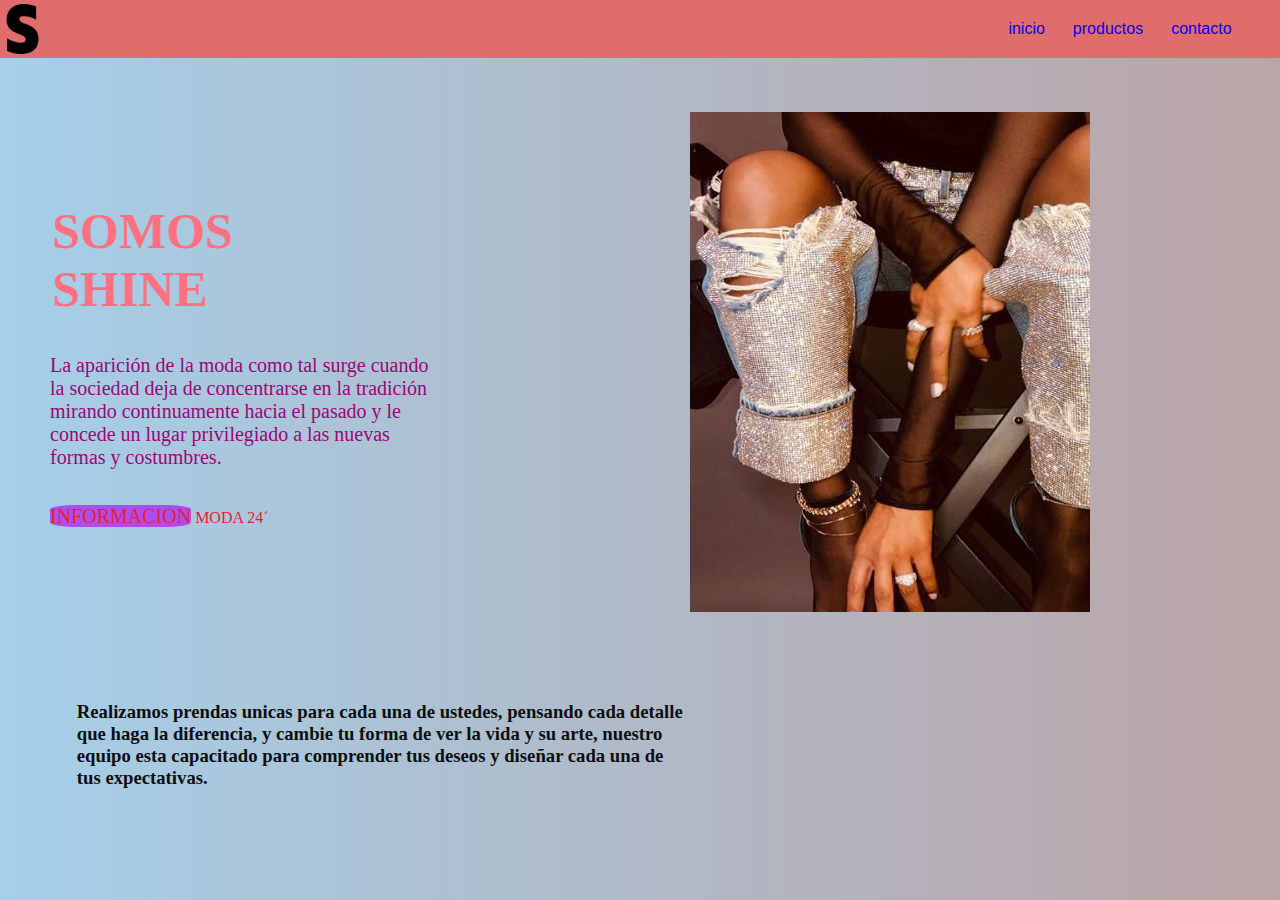
<file: shine/index.html>
<!DOCTYPE html>
<html lang="en">
<head>
    <meta charset="UTF-8">
    <meta name="viewport" content="width=device-width, initial-scale=1.0">
    <title>Document</title>
    <link rel="stylesheet" href="./style.css">
</head>
<body>
<header>
       <img class="logo" src="./img/stripe_s_logo_icon_144836.png" alt="">
    <nav class="navbar">
        <ul class="navbar-list">
            <li><a href="./index.html">inicio</a></li>
            <li><a href="./paginas/productos.html">productos</a></li>
            <li><a href="./paginas/contacto.html">contacto</a></li>
        </ul>
    </nav>
</header>
<main>
<section id="one">
    <div class="onet">
        <h1>SOMOS SHINE</h1>
        <br>
        <br>
        <br>
    <p class="p"> La aparición de la moda como tal surge cuando la sociedad deja de concentrarse en la tradición mirando continuamente hacia el pasado y le concede un lugar privilegiado a las nuevas formas y costumbres.  </p>
        <br>
        <br>
    <a class="a" href="#">INFORMACION</a>
    <a class="b" href="#">MODA 24´</a>
    </div>
    <div class="ropa">
        <img class="ropab" src="./img/e12c7d8cfec88a965e9bb693fa319453.jpg" alt="">
    </div>
</section>
       <h3>Realizamos prendas unicas para cada una de ustedes, pensando cada detalle que haga la diferencia, y cambie tu forma de ver la vida y su arte, nuestro equipo esta capacitado para comprender tus deseos y diseñar cada una de tus expectativas.</h3>
</main>
</body>
</html>
</file>
<file: shine/style.css>
:root{
    background: rgb(223, 124, 124);
    --primary: rgb(41, 156, 202); 
    --secondary: black;
    
    background: #fff2f4;  /* fallback for old browsers */
    background: -webkit-linear-gradient(to right, #86f2fa, #ff6e7f);  /* Chrome 10-25, Safari 5.1-6 */
  background: linear-gradient(to right, #a6cfe9, #bba4a6); /* W3C, IE 10+/ Edge, Firefox 16+, Chrome 26+, Opera 12+, Safari 7+ */



}


*{
    margin: 0;
    padding: 0;
    box-sizing: border-box;
    text-decoration: none;
    list-style: none;
 font-family: 'Times New Roman', Times, serif;


    
}



header{
    width: 100%;
    display: flex;
    justify-content: space-between;
    align-items: center;
    background: rgb(224, 108, 108);
   
}

.logo {
    height: 50px;
    width: 45px;
    
   

}

.navbar
.navbar-list{
    display: flex;
    align-items: center;
    justify-content: center;
    padding: 20px;
    gap: 10%;
    font-size: 15px;
    font-family: serif;
    font-family: fantasy;
}

.navbar{
    gap: 10px;
    width: 25%;
    font-family: 'Segoe UI', Tahoma, Geneva, Verdana, sans-serif;
    font-family: fantasy;
    font-family: 'Segoe UI', Tahoma, Geneva, Verdana, sans-serif;
    
   
}

.navbar-list a{
    font-weight: 60%;
    font-family: 'Gill Sans', 'Gill Sans MT', Calibri, 'Trebuchet MS', sans-serif;
    font-family: fantasy;
    font-family: Georgia, 'Times New Roman', Times, serif;
    font-size: medium;
    font-family: Verdana, Geneva, Tahoma, sans-serif;
 
}
     
main{
    color: #691118;
    display: flex;
    flex-direction: column;
    align-items: center;
    justify-content: center;
    width: 60%;
    height: 10%;
  
}

section{
    margin-top: 2px;
    padding: 50px;
    display: flex;
    justify-content: center;
    align-items: center;
    
}

.onet h1{
    font-size: 50px;
    width: 20%;
    color: hsl(353, 100%, 72%);
    height: 100px;
    padding: 2px;

    
    
}

.p{
    font-size: 20px;
   width: 60%;
   height: 20%;
   color: rgb(155, 6, 118);
display: flex;

    

}

.a {
    border-radius: 20%;
    font-size: 30px;
    background-color: #ac4dec;
    color: hsl(353, 85%, 52%);
    width: 20px;
    font-size: 20px;
    font-family: fantasy;

}
.b{
    color: hsl(353, 82%, 51%);
    font-family: fantasy;
}

.ropa{

width: 30px;
padding: 2px;
justify-content: space-around;



}

.ropab{
 width: 400px;
 height: 500px;

}

h3{
    display: flex;
    justify-content: center;
    align-items: center;
    padding: 10%;
    height: 20px;
    color: rgb(12, 15, 15);
    
}
</file>
